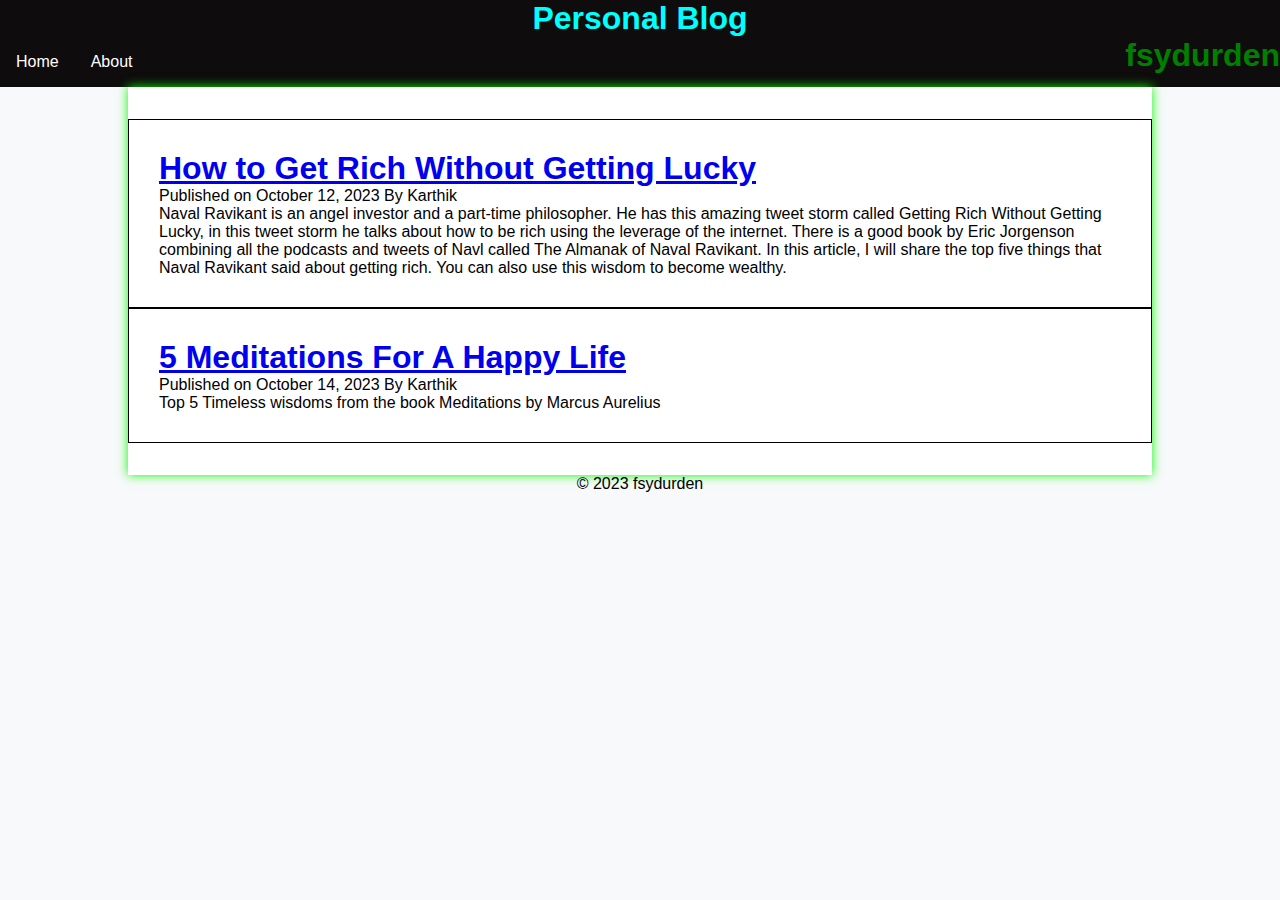
<file: index.html>
<!DOCTYPE html>
<html lang="eg">
    <head>
       <meta charset="UTF-8">
       <link rel="Stylesheet" type="text/css" href="index.css">
        <title>Personal Blog</title>
    </head>
    <body>
    <header>
        <h1>Personal Blog</h1>
    </header>
    <nav>
        <ul>
            <li class="title"><a href="index.html">Home</a></li>
            <li class="title"><a href="about.html">About</a></li>
             <h1 class="hed">fsydurden</h1>
        </ul>
    </nav>
    <main>
        <div class="blog">
            <section class="blog-post">
                <h1><a href="blogs/legal.html">How to Get Rich Without Getting Lucky</a></h1>
                <p>Published on <time datetime="2023-10-11">October 12, 2023</time> By Karthik</p>
                <p>Naval Ravikant is an angel investor and a part-time philosopher. He has this amazing tweet storm called Getting Rich Without Getting Lucky, in this tweet storm he talks about how to be rich using the leverage of the internet. There is a good book by Eric Jorgenson combining all the podcasts and tweets of Navl called The Almanak of Naval Ravikant. In this article, I will share the top five things that Naval Ravikant said about getting rich. You can also use this wisdom to become wealthy.</p>
            </section>
        </div>
        <div class="blog">
            <section class="blog-post">
                <h1><a href="blogs/blog2.html">5 Meditations For A Happy Life</a></h1>
                <p>Published on <time datetime="2023-10-14">October 14, 2023</time> By Karthik</p>
                <p>Top 5 Timeless wisdoms from the book Meditations by Marcus Aurelius</p>
            </section>
        </div>
    </main>
    <footer>
        <p class="copy">&copy; 2023 fsydurden</p>
    </footer>
    </body>
</html>
</file>
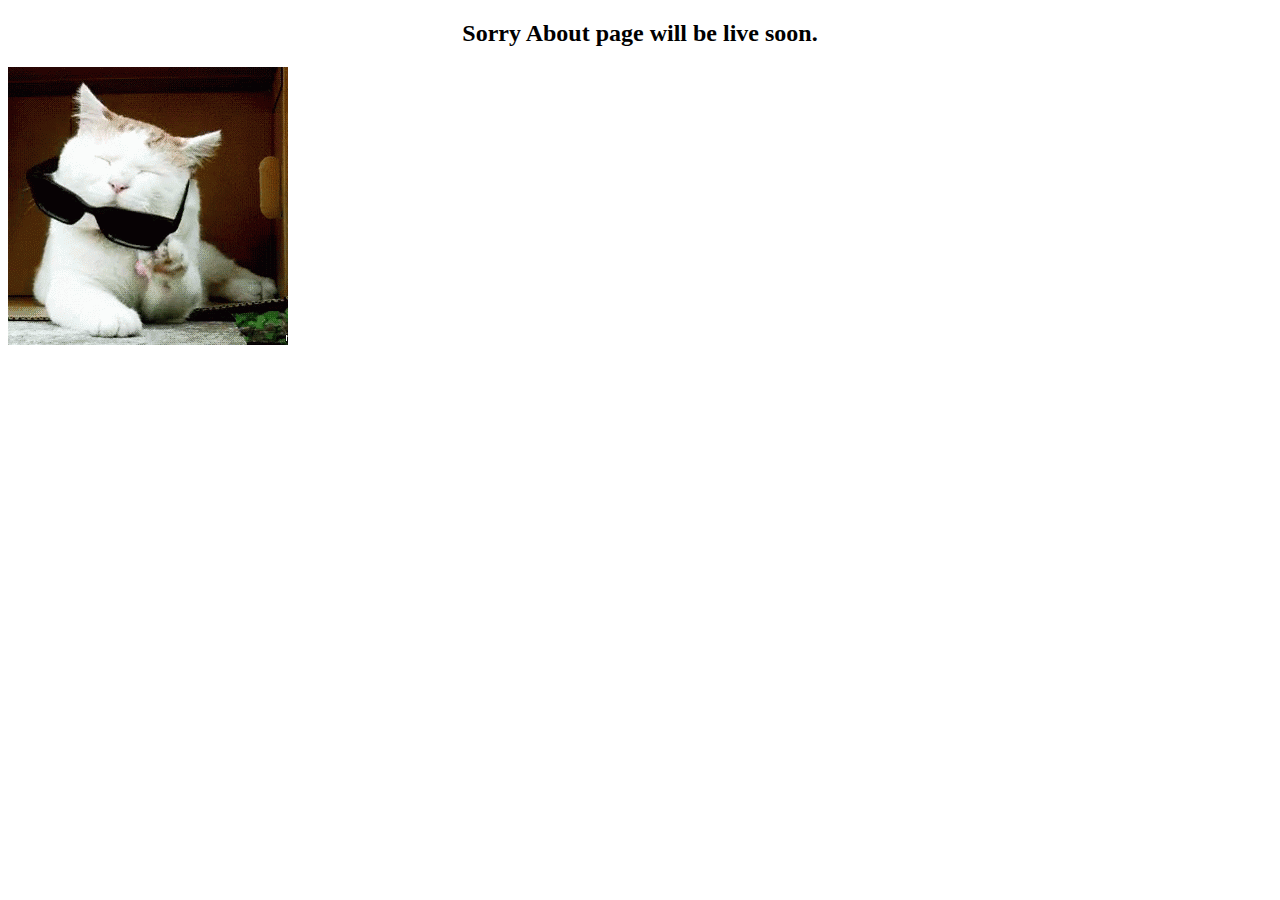
<file: about.html>
<!DOCTYPE html>
<html>
    <head>
        <title>404 Error</title>
        <link type="text/css" rel="Stylesheet" href="about.css">
    </head>
    <body>
        <h2>Sorry About page will be live soon.</h2>
        <img src="blogs/cat.gif">
    </body>
</html>
</file>
<file: index.css>
body, h1, p{
    margin: 0;
    padding: 0;
}
body{
    font-family: Arial, Helvetica, sans-serif;
    background-color: rgb(247, 249, 250);
}
nav ul{
    list-style: none;
    margin: 0;
    padding: 0;
    overflow: hidden;
    background-color: #0e0c0c;
}
nav li{
    float: left;
}
nav a{
    display: block;
    color: white;
    text-align: center;
    padding: 16px;
    text-decoration: none;
}
main{
    width: 80%;
    margin: 0 auto;
    padding: 2rem 0;
    background-color: #fff;
    box-shadow: 0 0 10px rgb(10, 249, 2);  /*Box shadow*/
}
p.copy{
    text-align: center;
}
h1.hed{
    text-align: right;
    color: green;
}
.title:hover{
    background-color:blue;
}
.blog{
    padding: 30px;
    border: 1px solid black;
}
header{
    text-align: center;
    background-color: #0e0c0c;
    color: aqua;
}
</file>
<file: about.css>
h2{
    text-align: center;
}
</file>
